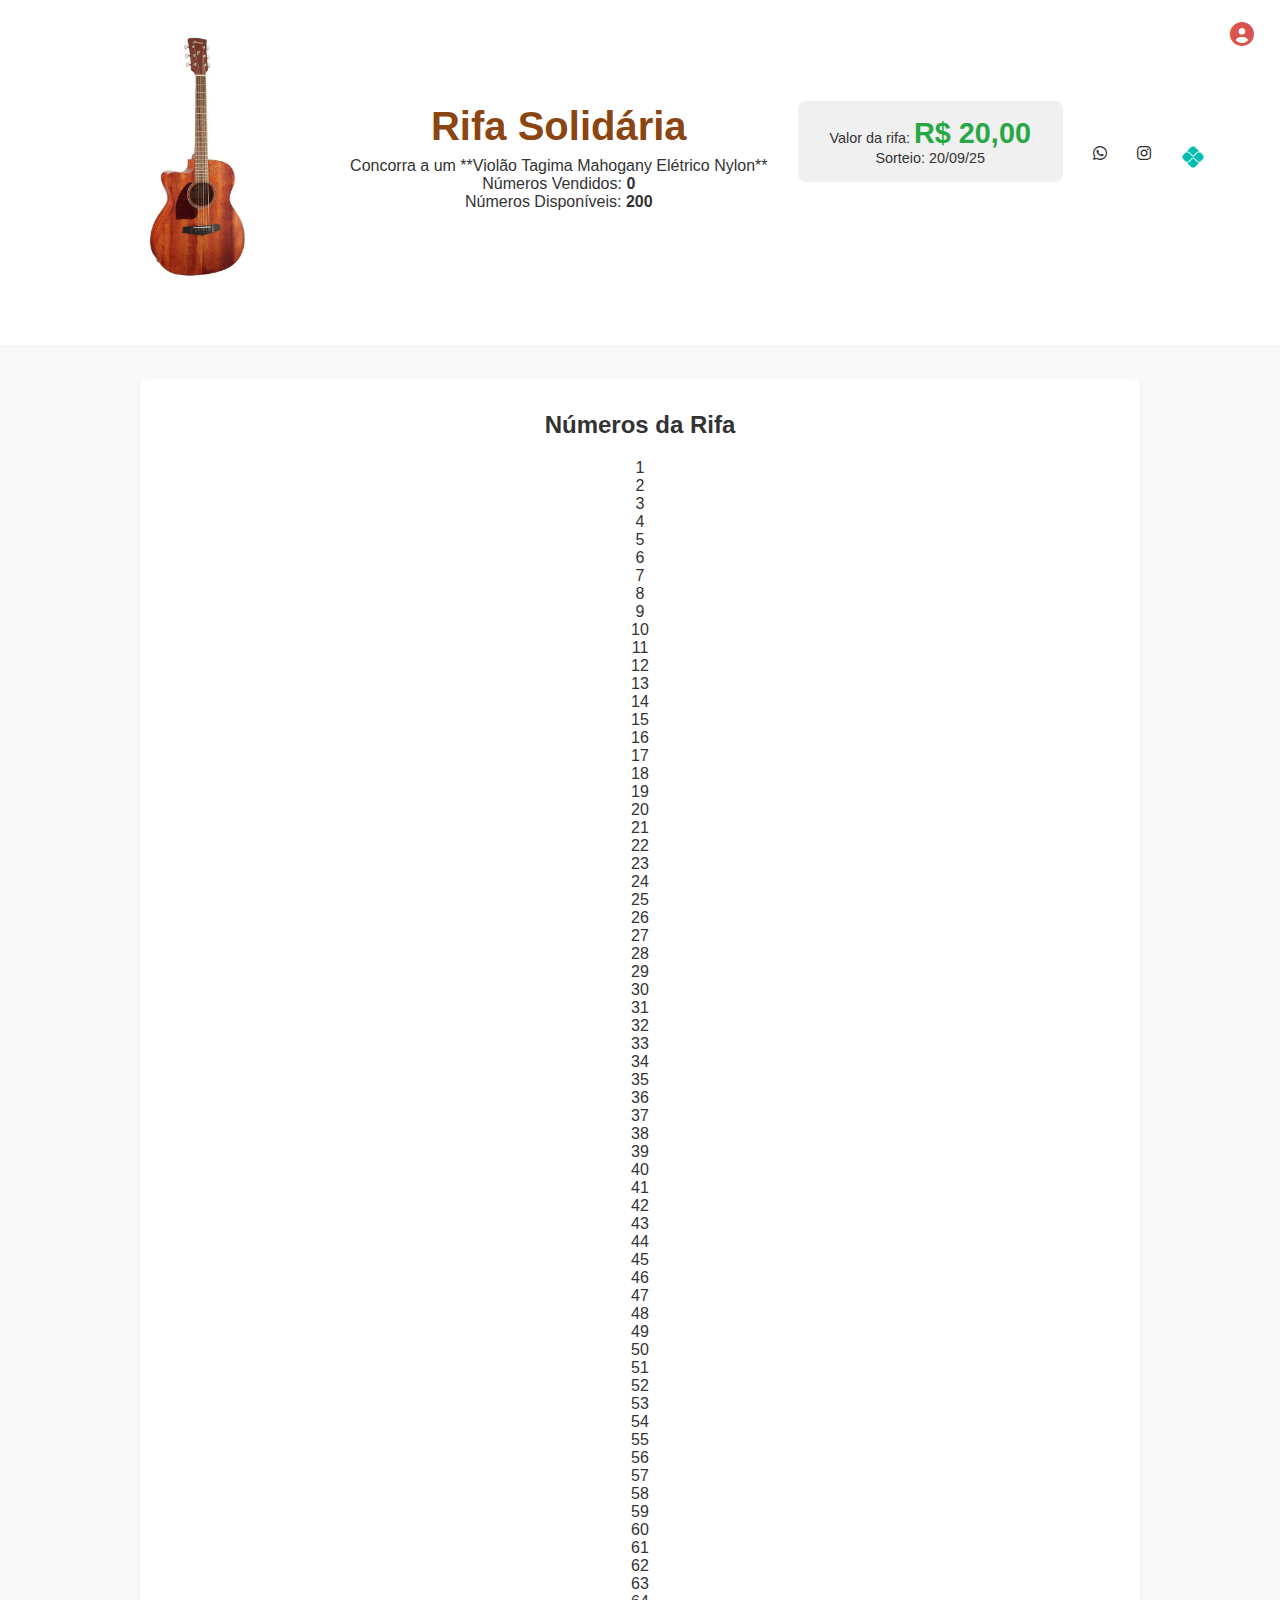
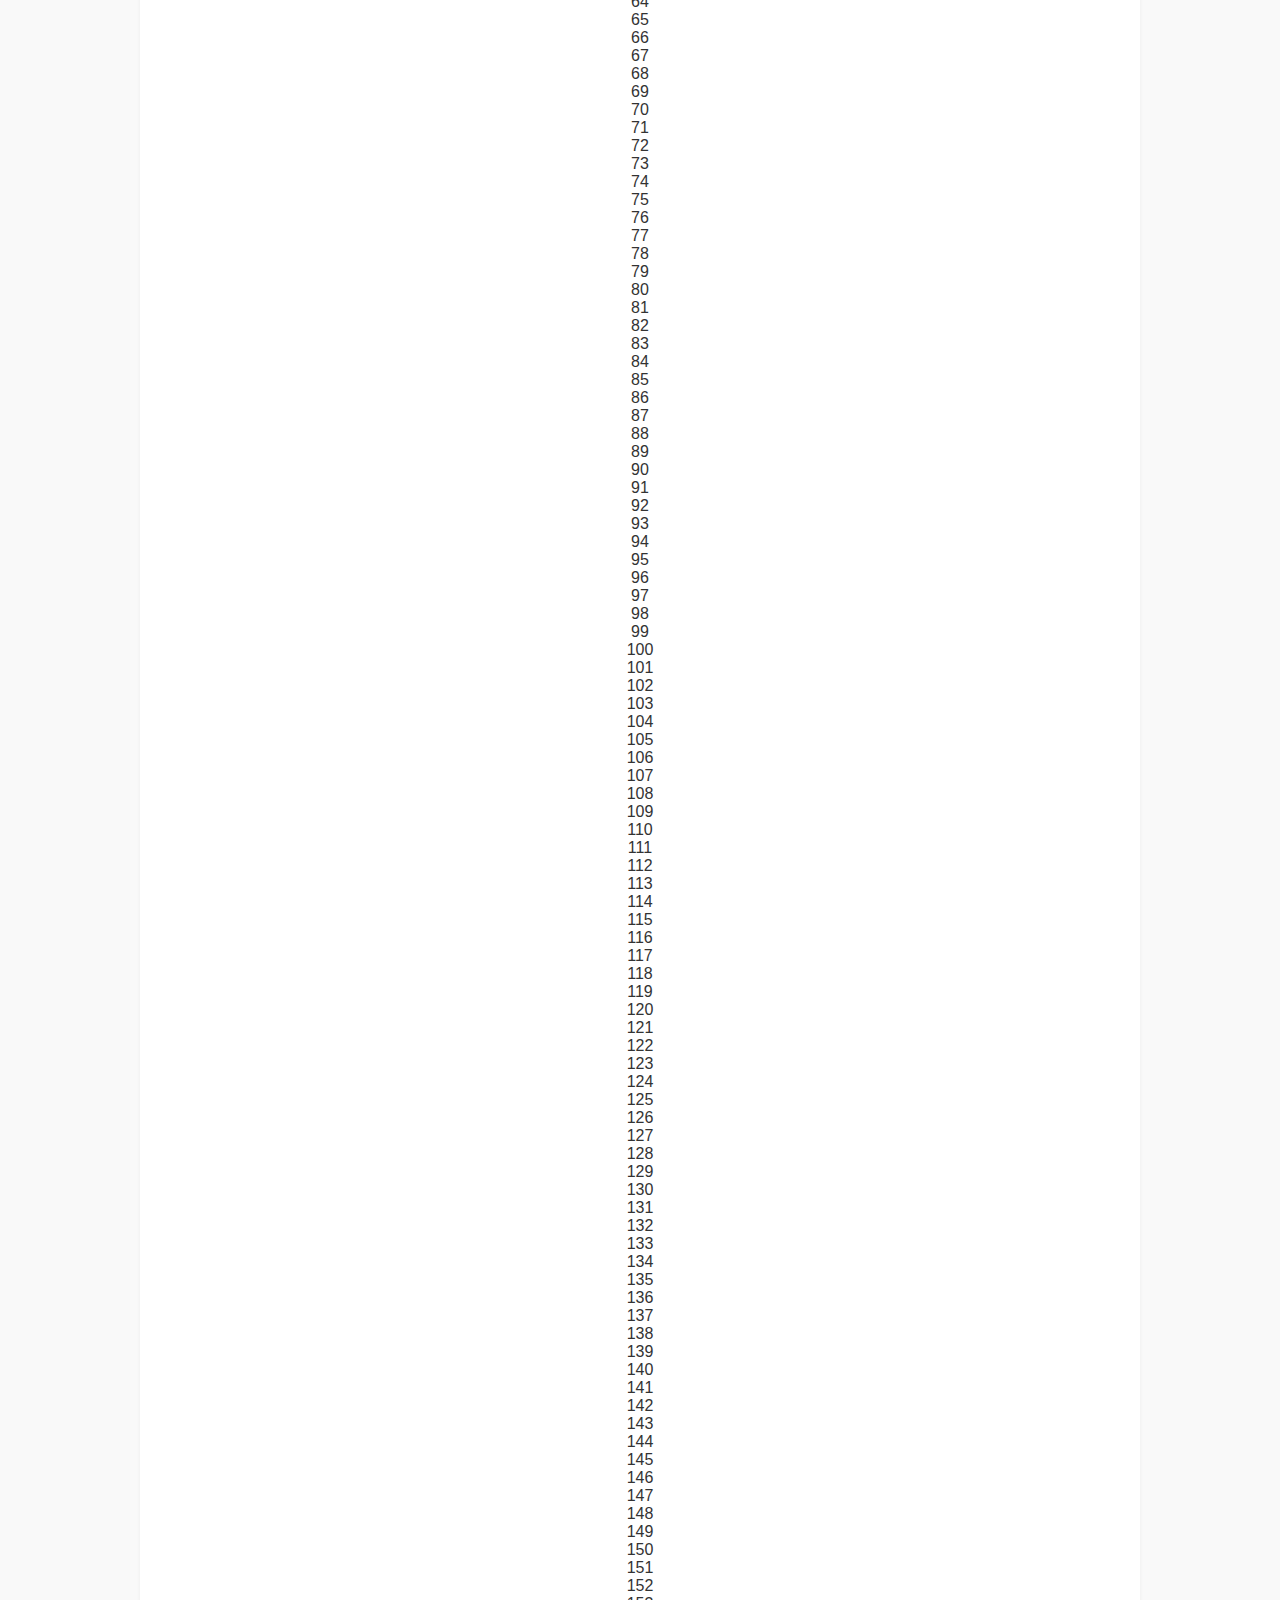
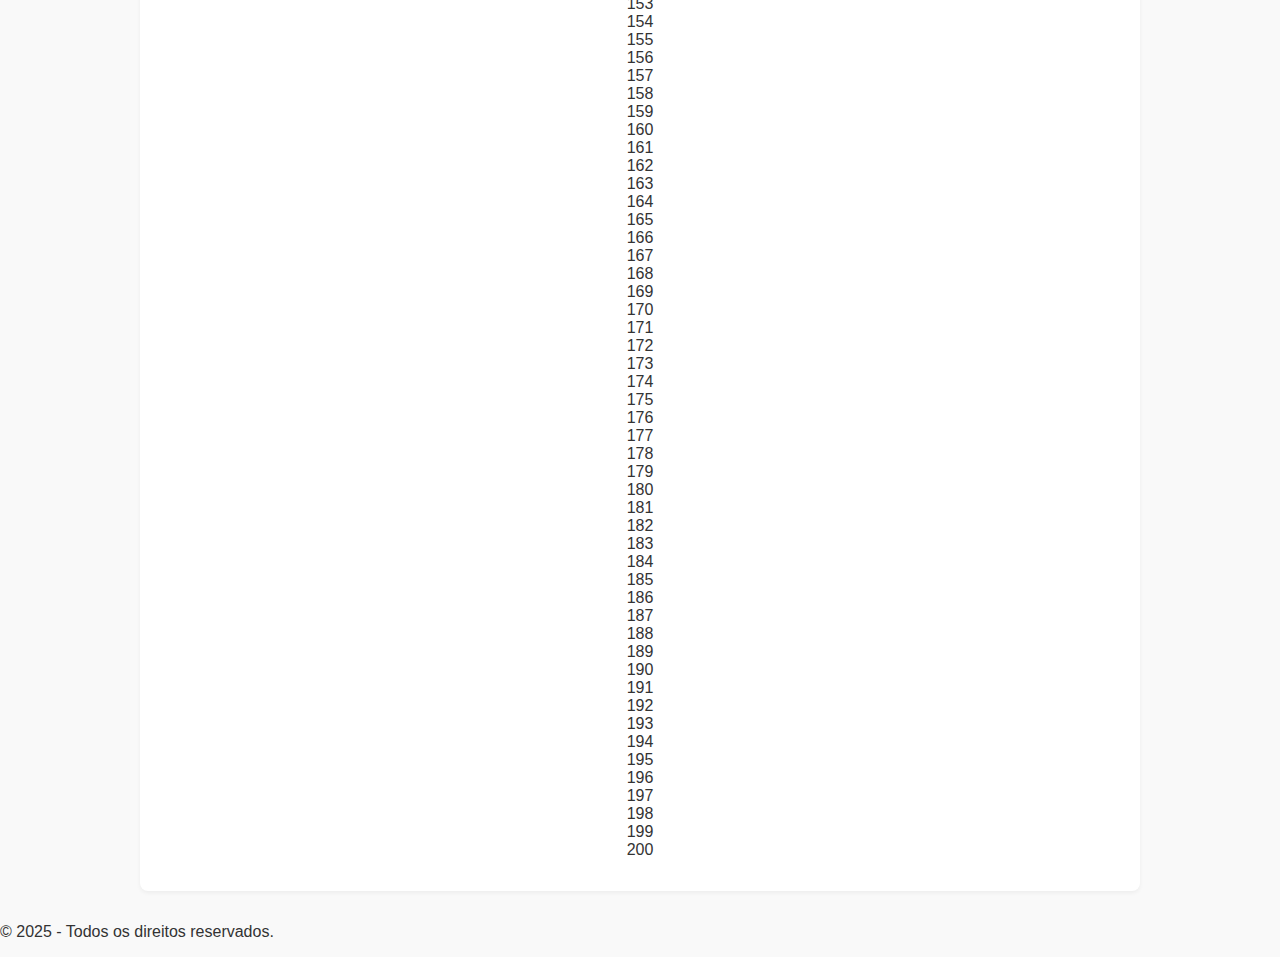
<file: index.html>
<!DOCTYPE html>
<html lang="pt-br">
<head>
    <meta charset="UTF-8">
    <meta name="viewport" content="width=device-width, initial-scale=1.0">
    <title>Rifa Solidária - Concorra a um Violão Tagima</title>
    <link rel="stylesheet" href="https://cdnjs.cloudflare.com/ajax/libs/font-awesome/6.0.0-beta3/css/all.min.css">
    <link rel="stylesheet" href="style.css">
    <link rel="preconnect" href="https://fonts.googleapis.com">
    <link rel="preconnect" href="https://fonts.gstatic.com" crossorigin>
    <link href="https://fonts.googleapis.com/css2?family=Playfair+Display:ital,wght@0,400..900;1,400..900&display=swap" rel="stylesheet">
    <style>
        /* Estilos para o pop-up de login */
        .modal {
            display: none;
            position: fixed;
            z-index: 1;
            left: 0;
            top: 0;
            width: 100%;
            height: 100%;
            overflow: auto;
            background-color: rgb(0,0,0);
            background-color: rgba(0,0,0,0.4);
            justify-content: center;
            align-items: center;
        }

        .modal-content {
            background-color: #fefefe;
            padding: 20px;
            border: 1px solid #888;
            width: 80%;
            max-width: 400px;
            text-align: center;
            border-radius: 10px;
            position: relative;
        }
        
        .modal-content input {
            padding: 10px;
            margin-top: 10px;
            width: 80%;
            border: 1px solid #ccc;
            border-radius: 5px;
        }

        .modal-content button {
            padding: 10px 20px;
            margin-top: 15px;
            background-color: #4CAF50;
            color: white;
            border: none;
            border-radius: 5px;
            cursor: pointer;
        }
        
        .close-button {
            color: #aaa;
            position: absolute;
            top: 10px;
            right: 10px;
            font-size: 28px;
            font-weight: bold;
            cursor: pointer;
        }

        /* Estilos para o botão de login no cabeçalho */
        .login-button, .logout-button {
            background: none;
            border: none;
            cursor: pointer;
            font-size: 24px;
            position: absolute;
            right: 20px;
            color: #d9534f;
        }
        
        .login-button {
            top: 20px;
        }

        .logout-button {
            top: 60px;
            display: none;
        }
    </style>
</head>
<body>

    <header class="header">
        <div class="header-main">
            <img src="violao.jpg" alt="Violão Tagima Mahogany" class="guitar-image">
            <div class="header-text">
                <h1>Rifa Solidária</h1>
                <p>Concorra a um **Violão Tagima Mahogany Elétrico Nylon**</p>
                <div class="status-info">
                    <p>Números Vendidos: <strong id="vendidos">0</strong></p>
                    <p>Números Disponíveis: <strong id="disponiveis">0</strong></p>
                </div>
            </div>
        <div class="header-price">
        <p>Valor da rifa: <span>R$ 20,00</span></p>
        <p>Sorteio: 20/09/25</p>
        </div>
        <div class="contact-info">
            <a href="https://wa.me/5534999893400" target="_blank" class="contact-link whatsapp" title="WhatsApp">
                <i class="fab fa-whatsapp"></i>
            </a>
            <a href="https://www.instagram.com/ebertpimenta" target="_blank" class="contact-link instagram" title="Instagram">
                <i class="fab fa-instagram"></i>
            </a>
            <span id="copy-pix-button" class="contact-link pix" title="Copiar Chave Pix" style="display: inline-flex; align-items: center; cursor: pointer;">
<img src="pix_icone.png" alt="Ícone Pix" style="height: 1.5em; width: auto; vertical-align: middle; margin-right: 5px;">
            </span>
        </div>
        <button id="show-login-modal" class="login-button"><i class="fas fa-user-circle"></i></button>
        <button id="logout-button" class="logout-button"><i class="fas fa-sign-out-alt"></i></button>
    </header>

    <main class="main-content">
        <section class="raffle-grid">
            <h2>Números da Rifa</h2>
            <div id="grid-container" class="grid-container">
                </div>
        </section>
    </main>

    <footer class="footer">
        <p>&copy; 2025 - Todos os direitos reservados.</p>
    </footer>

    <div id="login-modal" class="modal">
        <div class="modal-content">
            <span class="close-button">&times;</span>
            <h2>Login de Administrador</h2>
            <p>Insira a senha para marcar os números:</p>
            <input type="password" id="password-input" placeholder="Digite a senha">
            <button id="login-button">Entrar</button>
        </div>
    </div>

    <script src="script.js"></script>

</body>
</html>
</file>
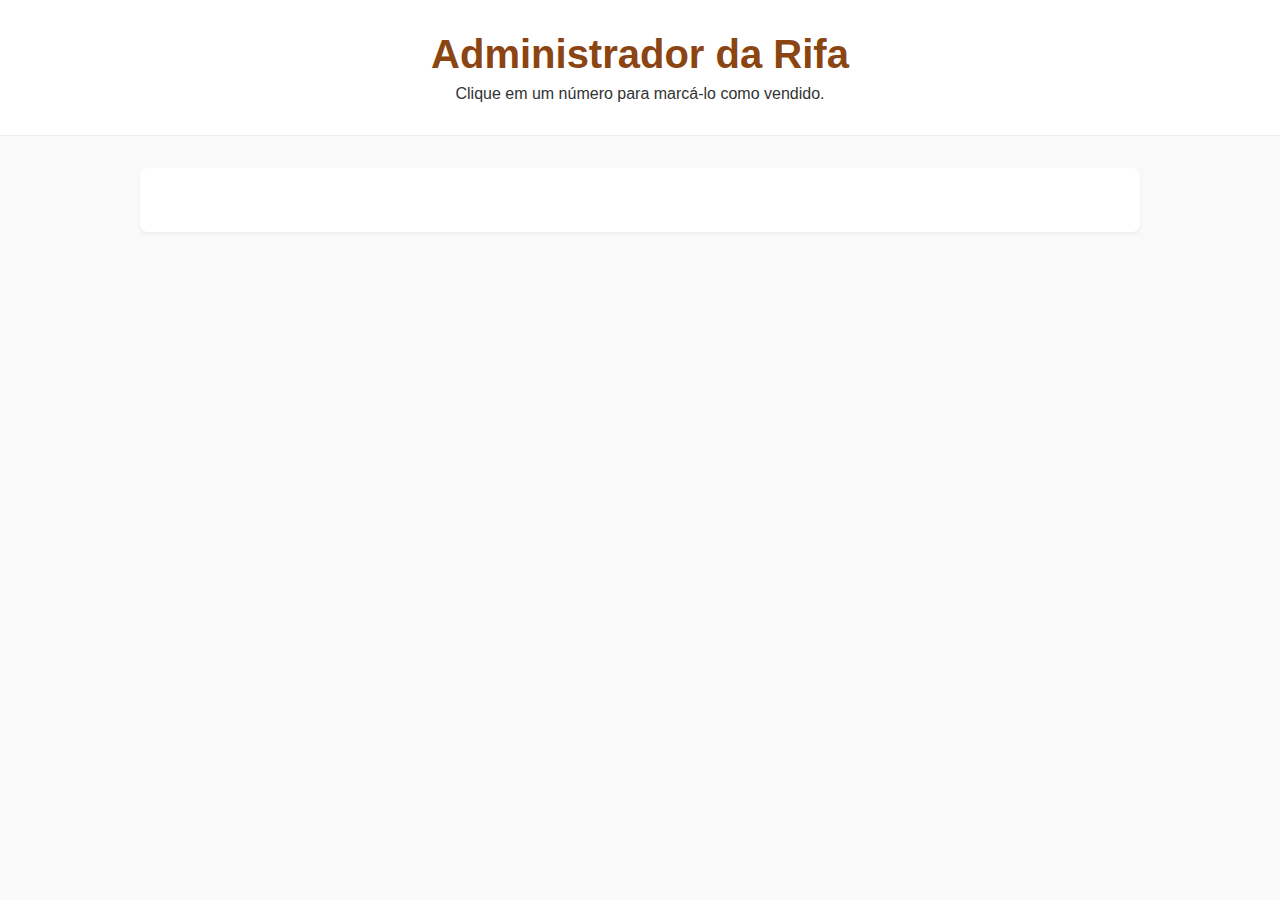
<file: admin.html>
<!DOCTYPE html>
<html lang="pt-br">
<head>
    <meta charset="UTF-8">
    <meta name="viewport" content="width=device-width, initial-scale=1.0">
    <title>Administrador da Rifa Solidária</title>
    <link rel="stylesheet" href="style.css">
</head>
<body>

    <header class="header">
        <h1>Administrador da Rifa</h1>
        <p>Clique em um número para marcá-lo como vendido.</p>
    </header>

    <main class="main-content">
        <section class="raffle-grid">
            <div id="grid-container" class="grid-container">
                </div>
        </section>
    </main>

    <script src="admin.js"></script>

</body>
</html>
</file>
<file: style.css>
body {
    font-family: -apple-system, BlinkMacSystemFont, 'Segoe UI', Roboto, Oxygen, Ubuntu, Cantarell, 'Open Sans', 'Helvetica Neue', sans-serif;
    margin: 0;
    padding: 0;
    background-color: #f9f9f9;
    color: #333;
}

.header {
    background-color: #fff;
    padding: 2rem;
    text-align: center;
    border-bottom: 1px solid #eee;
    display: flex;
    flex-direction: column;
    align-items: center;
    position: relative;
}

.header-main {
    display: flex;
    align-items: center;
    gap: 30px;
    margin-bottom: 2rem;
}

.header-text {
    text-align: center;
}

.header h1 {
    font-size: 2.5rem;
    color: #8B4513;
    margin-bottom: 0.5rem;
    margin-top: 0;
}

.header p {
    margin: 0;
    font-size: 1rem;
}

.header-price {
    background-color: #f0f0f0;
    padding: 1rem 2rem;
    border-radius: 8px;
    margin-bottom: 2rem;
}

.header-price p {
    margin: 0;
    font-size: 0.9rem;
}

.header-price span {
    font-size: 1.8rem;
    font-weight: bold;
    color: #28a745;
}

.guitar-image {
    max-width: 250px;
}

.contact-info {
    display: flex;
    justify-content: center;
    gap: 30px;
}

.contact-link {
    text-decoration: none;
    color: #333;
    transition: transform 0.2s ease;
}

.contact-link:hover {
    transform: scale(1.1);
}

.contact-icon {
    height: 80px; /* ALTERADO PARA 80px */
    width: 80px; /* ALTERADO PARA 80px */
    display: flex;
    align-items: center;
    justify-content: center;
}

.contact-link.whatsapp .contact-icon { color: #25D366; font-size: 4.5rem; } /* Tamanho ajustado para 80px */
.contact-link.instagram .contact-icon { color: #E1306C; font-size: 4.5rem; } /* Tamanho ajustado para 80px */
.contact-link.pix img {
    height: 100%;
    width: auto;
}
.contact-link.pix { cursor: pointer; }


.main-content {
    max-width: 1000px;
    margin: 2rem auto;
    padding: 0 1rem;
}

.raffle-grid {
    background-color: #fff;
    padding: 2rem;
    border-radius: 8px;
    box-shadow: 0 2px 4px rgba(0,0,0,0.05);
    text-align: center;
}

.raffle-grid h2 {
    margin-top: 0;
    color: #33
</file>
